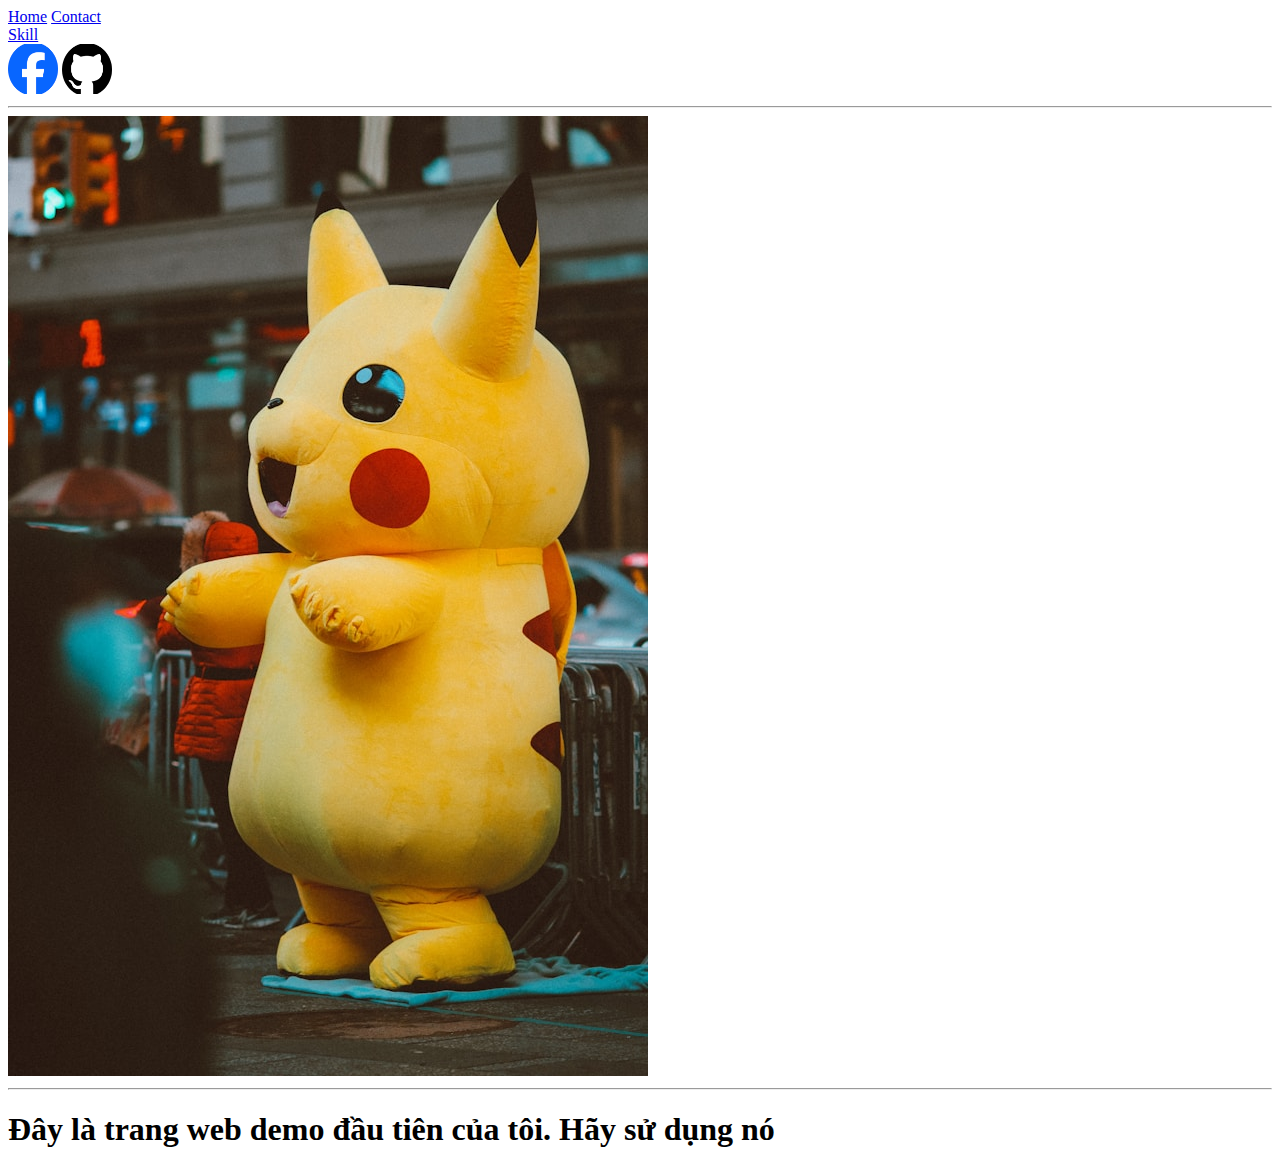
<file: web-test/index.html>
<!DOCTYPE html>
<html lang="en">
  <head>
    <meta charset="UTF-8" />
    <meta name="viewport" content="width=device-width, initial-scale=1.0" />
    <title>Document</title>
  </head>
  <body>
    <a href="/">Home</a>
    <!-- Viết dấu / thì đẩy về đường dẫn gốc  -->
    <a href="./more-infor/contact.html">Contact <br /></a>
    <a href="./more-infor/my-skill.html">Skill <br /></a>

    <a
      href="https://www.facebook.com/sy.buithai.792"
      target="_blank"
      rel="noreferrer noopener"
      ><img src="./more-infor/logo-fb.png" alt="logo-fb" width="50" height="50"
    /></a>
    <a
      href="https://github.com/sybui2004"
      rel="noopener noreferrer"
      target="_blank"
      ><img
        src="./more-infor/logo-github.png"
        alt="logo-github"
        width="50"
        height="50"
    /></a>
    <hr />
    <img src="../img/jon-tyson-r27umXAelDc-unsplash.jpg" alt="Img-Pokemon" />
    <hr />
    <h1>Đây là trang web demo đầu tiên của tôi. Hãy sử dụng nó</h1>
  </body>
</html>
</file>
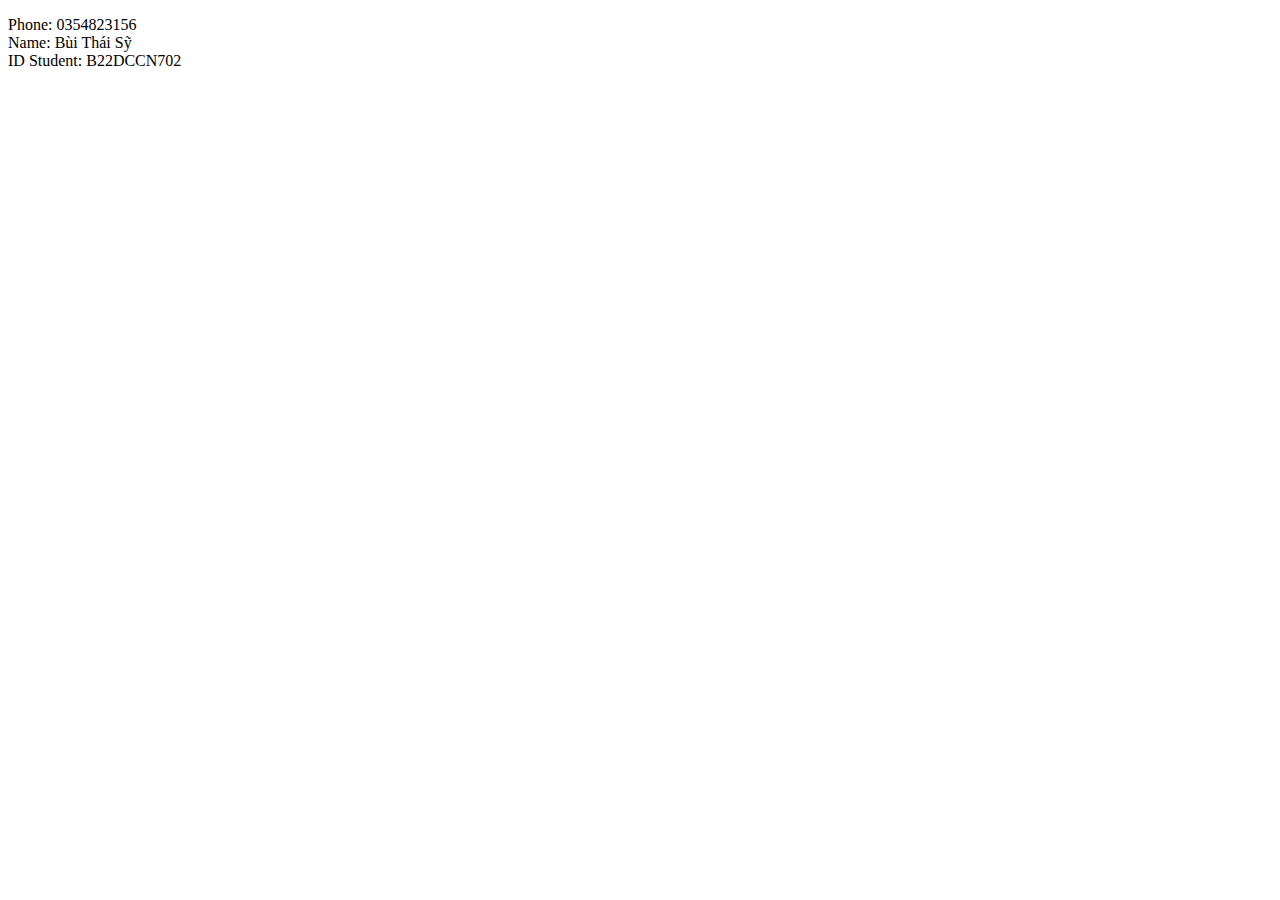
<file: web-test/more-infor/contact.html>
<!DOCTYPE html>
<html lang="en">
  <head>
    <meta charset="UTF-8" />
    <meta name="viewport" content="width=device-width, initial-scale=1.0" />
    <title>Document</title>
  </head>
  <body>
    <p>
      Phone: 0354823156 <br />
      Name: Bùi Thái Sỹ <br />
      ID Student: B22DCCN702 <br />
    </p>
  </body>
</html>
</file>
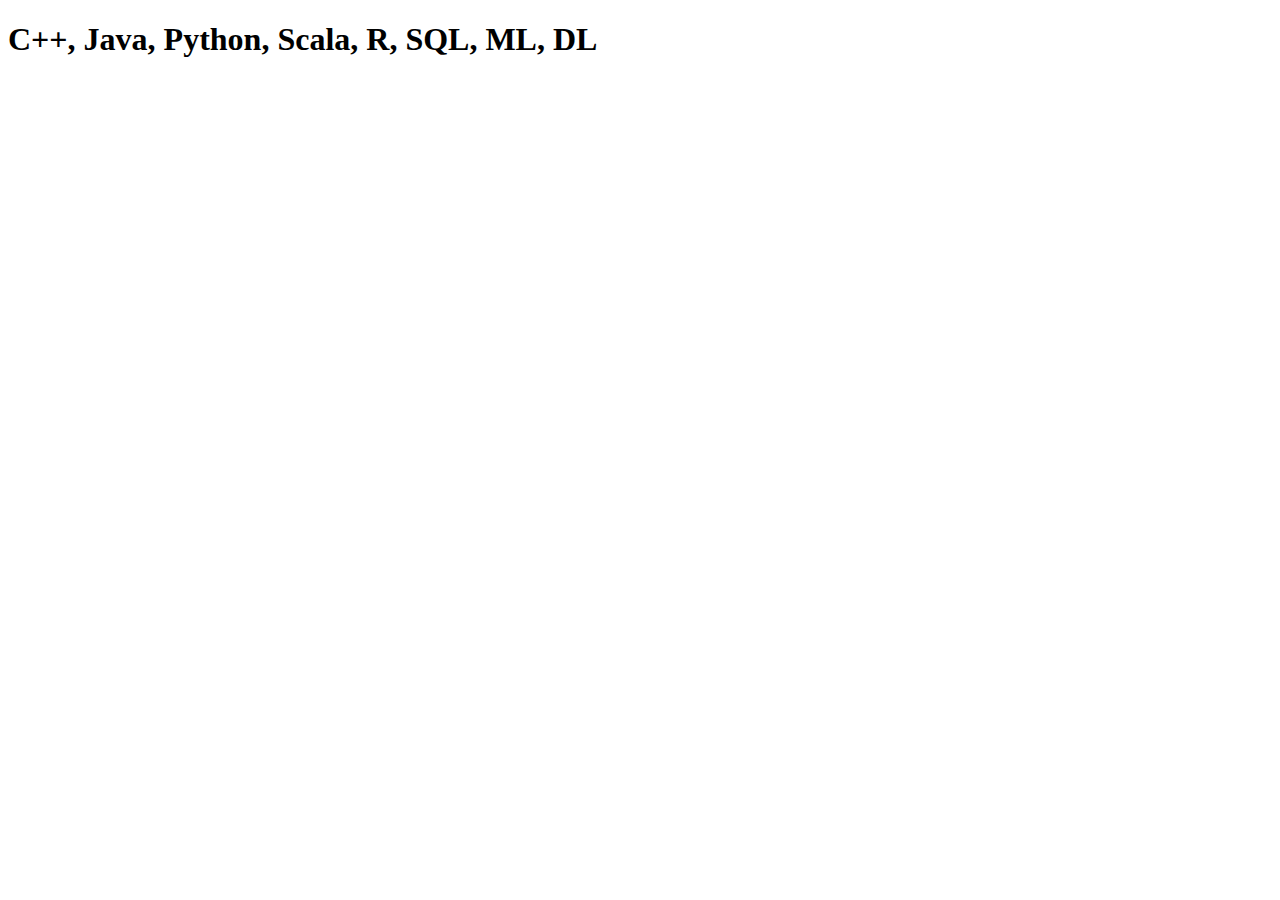
<file: web-test/more-infor/my-skill.html>
<!DOCTYPE html>
<html lang="en">
  <head>
    <meta charset="UTF-8" />
    <meta name="viewport" content="width=device-width, initial-scale=1.0" />
    <title>Document</title>
  </head>
  <body>
    <h1>C++, Java, Python, Scala, R, SQL, ML, DL</h1>
  </body>
</html>
</file>
